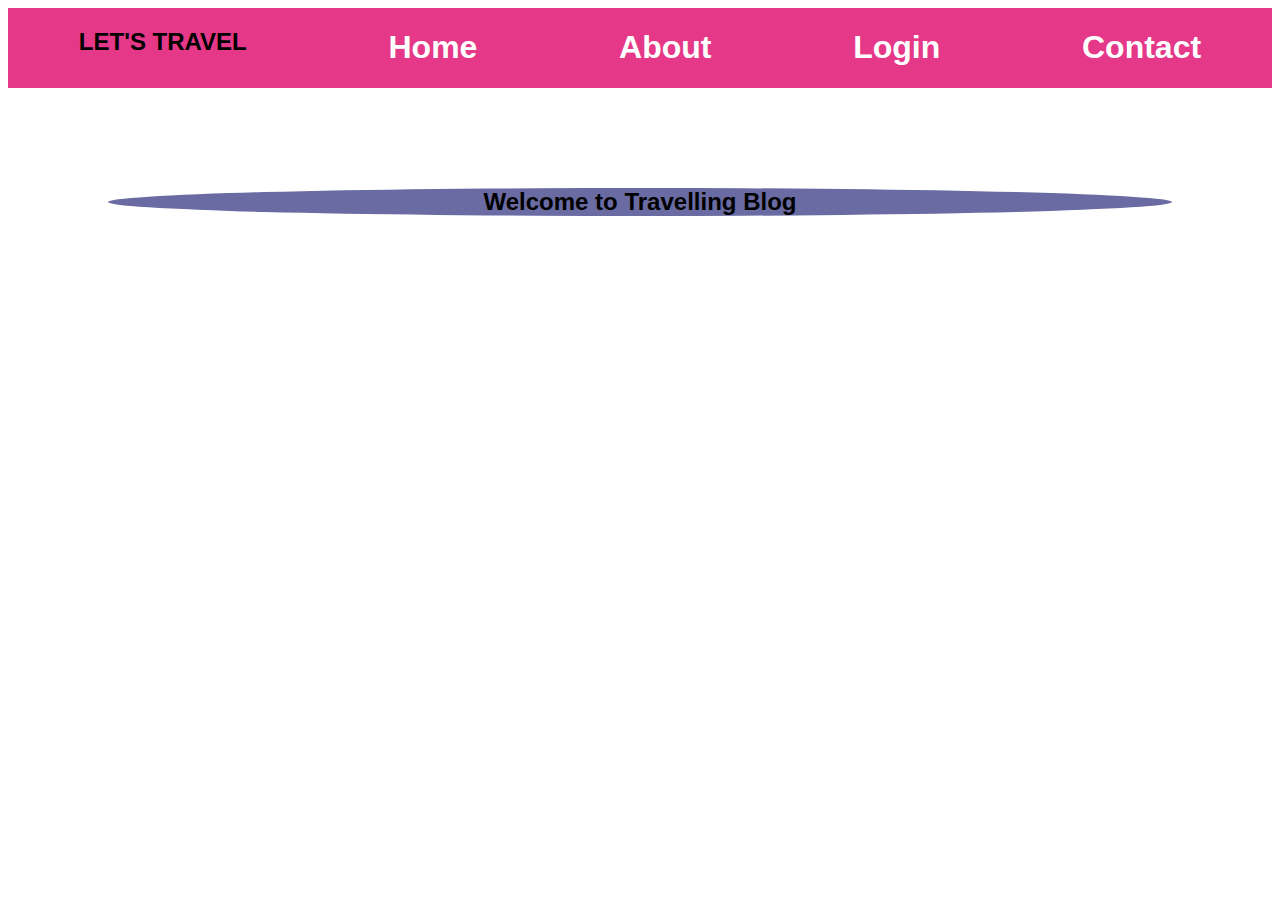
<file: index.html>
<!DOCTYPE html>
<html lang="en">
<head>
    <meta charset="UTF-8">
    <meta name="viewport" content="width=device-width, initial-scale=1.0">
    <title>TRAVEL BLOG</title>
    <link rel="stylesheet" href="style.css">
    <link rel="stylesheet" href="login.html">
    
     
</head>
<body>
    
    <div class="container">
        <h2>LET'S TRAVEL</h2>
      <h1>Home</h1>
      <h1>About</h1>
      <h1>Login</h1>
      <h1>Contact</h1>
    </div>

    <!-- <main class="main">
        <header class="header">
            <a href="#" class="logo">Quizlet</a>
            <nav class="navbar" style="position: relative;">
                <a href="#" style="text-decoration: none;">Home</a>
                <a href="quiz.html" style="text-decoration: none;">Quiz</a>
                <a href="login.html" style="text-decoration: none;">Login</a>
                <a href="contact.html" style="text-decoration: none;">Contact</a>
                 <a href="#" style="text-decoration: none;"><span class="material-symbols-outlined circle">account_circle</span></a> -->
            <!-- </nav>
        </header>
    </main>    -->
    </div>  
    <div class="container2">
        <h2><b>Welcome to Travelling Blog</b></h2>
    </div>
   
    
</body>
</html>
</file>
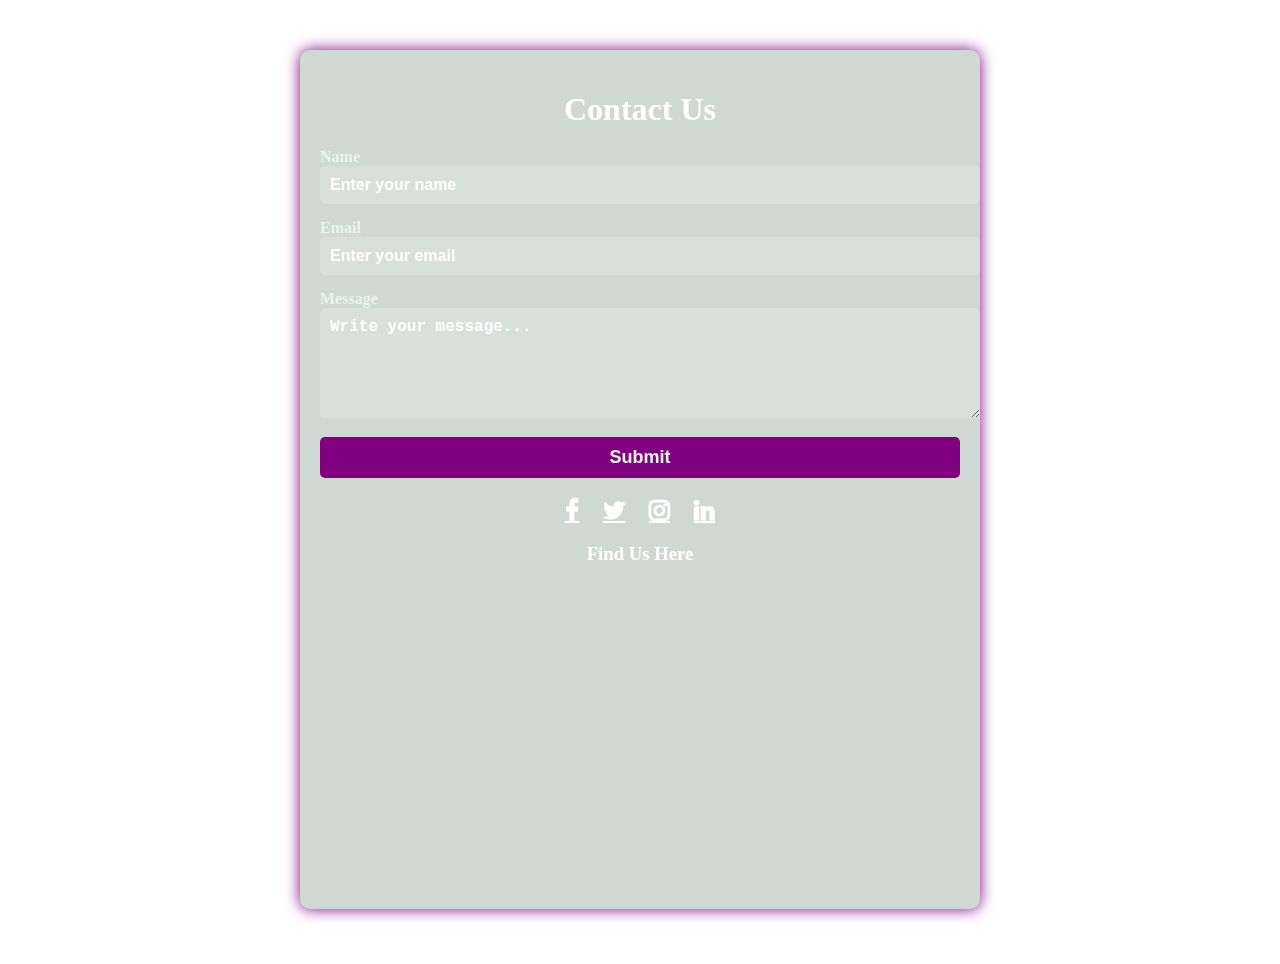
<file: contact.html>
<!DOCTYPE html>
<html lang="en">
<head>
    <meta charset="UTF-8">
    <meta name="viewport" content="width=device-width, initial-scale=1.0">
    <title>Contact Us</title>
    <link rel="stylesheet" href="http://maxcdn.bootstrapcdn.com/font-awesome/4.2.0/css/font-awesome.min.css">
    <style>
        body {
            font-family: 'Times New Roman', sans-serif;
            margin: 0;
            padding: 0;
            background: url('https://wallpapercave.com/wp/n0Nurqd.jpg');
            color: purple;
            font-weight: bold;
        }
        .contact-container {
            width: 50%;
            margin: 50px auto;
            background: rgba(15, 61, 37, 0.2);
            padding: 20px;
            border-radius: 10px;
            box-shadow: 0 0 15px purple;
            backdrop-filter: blur(10px);
            text-align: center;
        }
        h1, h3 {
            font-weight: bold;
            text-align: center;
            margin-bottom: 20px;
            color: white
        }
        .form-group {
            margin-bottom: 15px;
            text-align: left;
        }
        label {
            display: block;
            font-weight: bold;
            color: #e5f5f1;
        }
        input, textarea {
            width: 100%;
            padding: 10px;
            border: none;
            border-radius: 5px;
            background: rgba(255, 255, 255, 0.2);
            color: #c0d7bb;
            font-size: 16px;
            font-weight: bold;
        }
        input::placeholder, textarea::placeholder {
            color:white;
        }
        button {
            display: block;
            width: 100%;
            padding: 10px;
            background:purple;
            color: rgb(234, 239, 232);
            border: none;
            border-radius: 5px;
            cursor: pointer;
            font-size: 18px;
            transition: 0.3s;
            font-weight: bold;
        }
        button:hover {
            background: #168648;
        }
        .social-icons {
            margin-top: 20px;
        }
        .social-icons a {
            color: white;
            margin: 0 10px;
            font-size: 24px;
            transition: 0.3s;
            font-weight: bold;
        }
        .social-icons a:hover {
            color:white;
        }
        .map-container {
            margin-top: 20px;
            text-align: center;
        }
        iframe {
            width: 100%;
            height: 300px;
            border-radius: 10px;
            border: none;
        }
    </style>
</head>
<body>
    <div class="contact-container">
        <h1>Contact Us</h1>
        <form>
            <div class="form-group">
                <label for="name">Name</label>
                <input type="text" id="name" name="name" placeholder="Enter your name" required>
            </div>
            <div class="form-group">
                <label for="email">Email</label>
                <input type="email" id="email" name="email" placeholder="Enter your email" required>
            </div>
            <div class="form-group">
                <label for="message">Message</label>
                <textarea id="message" name="message" rows="5" placeholder="Write your message..." required></textarea>
            </div>
            <button type="submit">Submit</button>
        </form>
        <div class="social-icons">
            <a href="#" class="fa fa-facebook"></a>
            <a href="#" class="fa fa-twitter"></a>
            <a href="#" class="fa fa-instagram"></a>
            <a href="#" class="fa fa-linkedin"></a>
        </div>
        <div class="map-container">
            <h3>Find Us Here</h3>
            <iframe src="https://www.google.com/maps/embed?pb=!1m18!1m12!1m3!1d3151.835434509456!2d144.95373531590404!3d-37.816279742021315!2m3!1f0!2f0!3f0!3m2!1i1024!2i768!4f13.1!3m3!1m2!1s0x6ad65d5df1f1f1f1%3A0x1d1b1d1b1b1b1b1b!2sMelbourne%20CBD!5e0!3m2!1sen!2sau!4v1629394783157!5m2!1sen!2sau" allowfullscreen=""></iframe>
        </div>
    </div>
</body>
</html>
</file>
<file: style.css>
body{
    background:url('https://wallpaperaccess.com/full/488443.jpg');
    
        font-family: 'Poppins', sans-serif;
        /* margin: 0; */
        /* padding: 0; */
        /* background: linear-gradient(to right, #2e7d32, #1b5e20); */
        /* color: #ffffff; */
        /* display: flex;  */
        /* justify-content: center; */
        align-items: center;
        /* height: 100vh; */
    


}
.container{
    border-radius:square;
    background-color:#E53888;
    /* text-align: right; */
    display:flex;
   justify-content:space-around
}
h1{

color:white;
}
.container2{
    
    text-align:center;
    border-radius: 100%;
    margin:100px;
    background-color: #696ba2;
}
</file>
